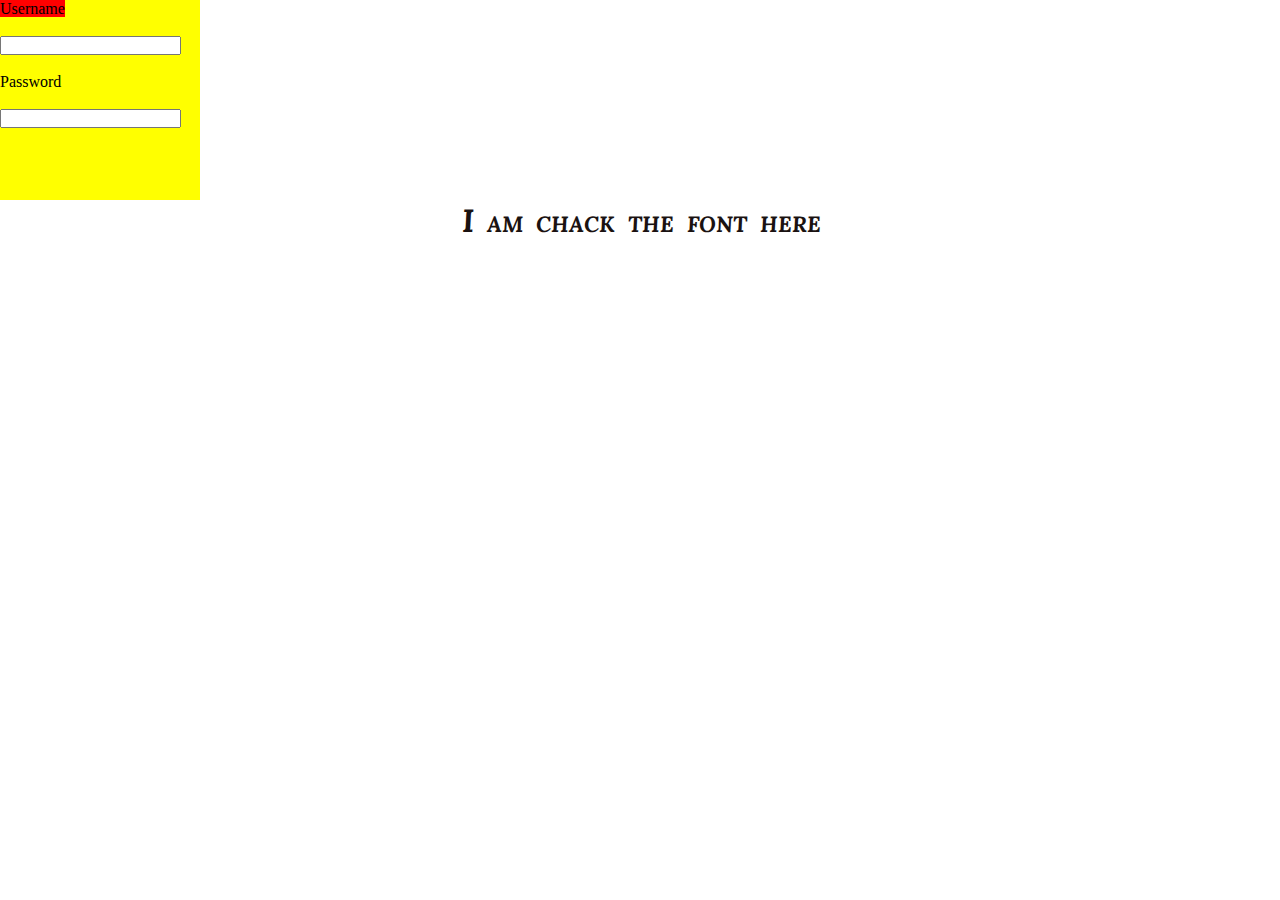
<file: index.html>
<!DOCTYPE html>
<html lang="en">
<head>
    <meta charset="UTF-8">
    <meta http-equiv="X-UA-Compatible" content="IE=edge">
    <meta name="viewport" content="width=device-width, initial-scale=1.0">
    <title>Document</title>
    <link rel="stylesheet" href="newtwo.css">
    <link rel="preconnect" href="https://fonts.googleapis.com">
<link rel="preconnect" href="https://fonts.gstatic.com" crossorigin>
<link href="https://fonts.googleapis.com/css2?family=Lora:ital,wght@0,400;1,500&display=swap" rel="stylesheet">
</head>
<body>
    <div class="form">
   <form>
       <label for="" id="first">Username</label><br><br>
<input type="text" id="lable" ><br><br>
<label for="">Password</label><br><br>
<input type="password"><br><br>
</div>
<h2 id="font">I am chack the font here

</h2>
   </form>
</body>
</html>
</file>
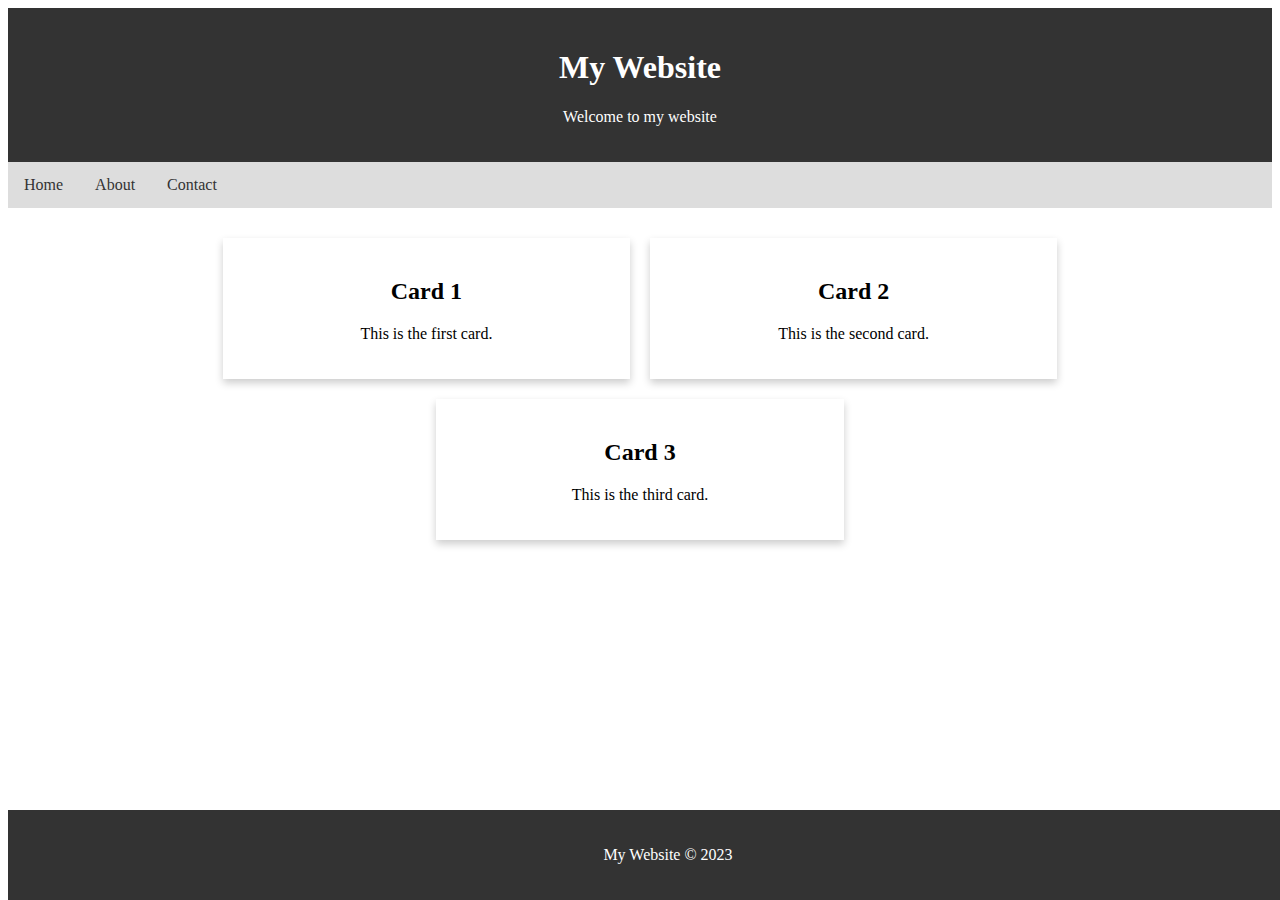
<file: border.html>
<!DOCTYPE html>
<html>
  <head>
    <title>My Website</title>
    <meta name="viewport" content="width=device-width, initial-scale=1" />
    <style>
      /* CSS for the header section */
      header {
        background-color: #333;
        color: white;
        text-align: center;
        padding: 20px;
      }

      /* CSS for the navigation bar */
      nav {
        background-color: #ddd;
        overflow: hidden;
      }

      nav a {
        float: left;
        display: block;
        color: #333;
        text-align: center;
        padding: 14px 16px;
        text-decoration: none;
      }

      nav a:hover {
        background-color: #555;
        color: white;
      }

      /* CSS for the main content section */
      section {
        display: flex;
        flex-wrap: wrap;
        padding: 20px;
        justify-content: center;
      }

      /* CSS for the cards in the main content section */
      .card {
        background-color: #fff;
        box-shadow: 0 4px 8px 0 rgba(0, 0, 0, 0.2);
        transition: 0.3s;
        width: 30%;
        margin: 10px;
        padding: 20px;
        text-align: center;
      }

      .card:hover {
        box-shadow: 0 8px 16px 0 rgba(0, 0, 0, 0.2);
      }

      /* CSS for the footer section */
      footer {
        background-color: #333;
        color: white;
        text-align: center;
        padding: 20px;
        position: absolute;
        bottom: 0;
        width: 100%;
      }
    </style>
  </head>
  <body>
    <header>
      <h1>My Website</h1>
      <p>Welcome to my website</p>
    </header>

    <nav>
      <a href="#">Home</a>
      <a href="#">About</a>
      <a href="#">Contact</a>
    </nav>

    <section>
      <div class="card">
        <h2>Card 1</h2>
        <p>This is the first card.</p>
      </div>
      <div class="card">
        <h2>Card 2</h2>
        <p>This is the second card.</p>
      </div>
      <div class="card">
        <h2>Card 3</h2>
        <p>This is the third card.</p>
      </div>
    </section>

    <footer>
      <p>My Website &copy; 2023</p>
    </footer>
  </body>
</html>
</file>
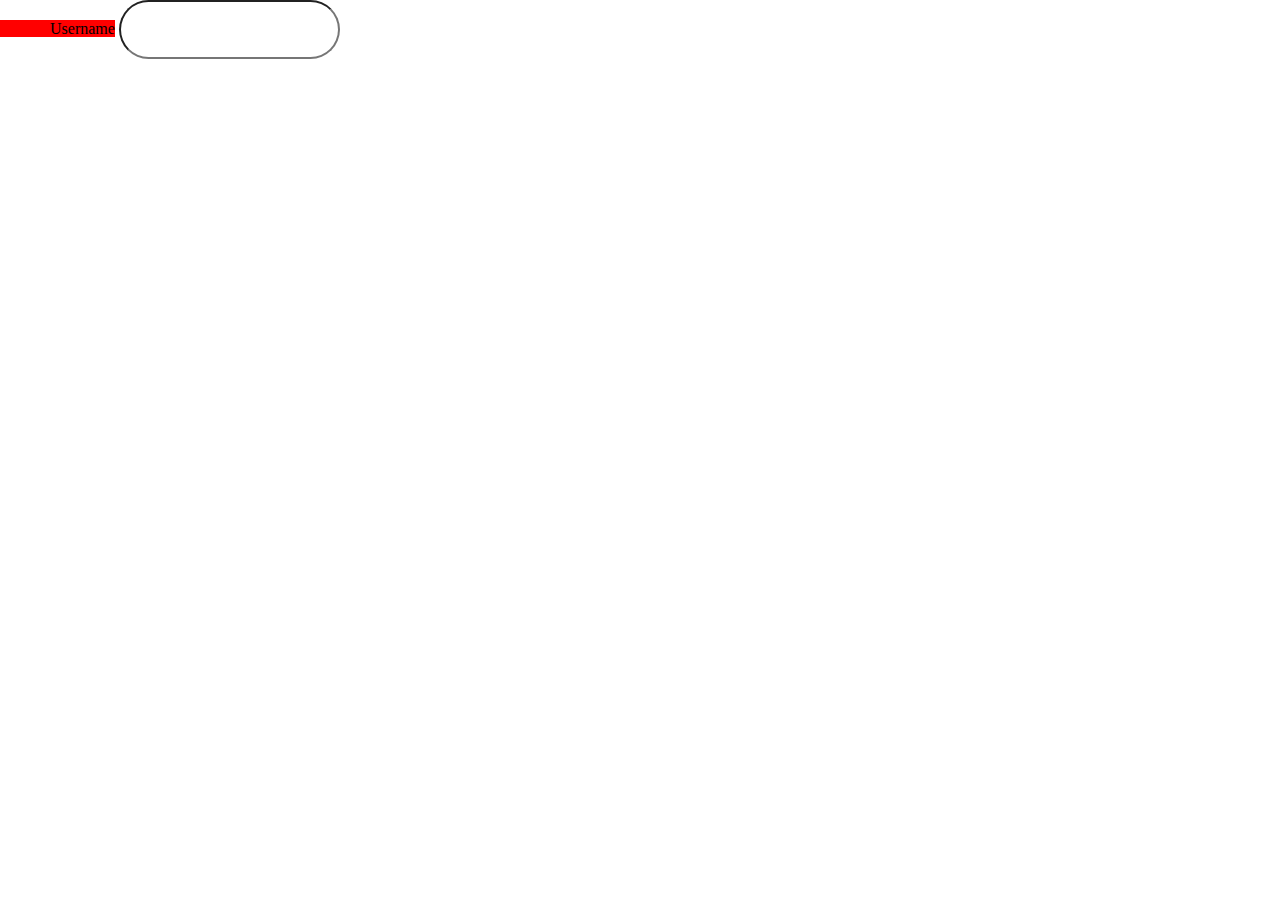
<file: boxmodel.html>
<!DOCTYPE html>
<html lang="en">
  <head>
    <meta charset="UTF-8" />
    <meta http-equiv="X-UA-Compatible" content="IE=edge" />
    <meta name="viewport" content="width=device-width, initial-scale=1.0" />
    <title>Document</title>
    <link rel="stylesheet" href="model.css" />
  </head>
  <body>
    <div>
      <label class="border">Username</label>
      <input type="text" name="text" />
    </div>
  </body>
</html>
</file>
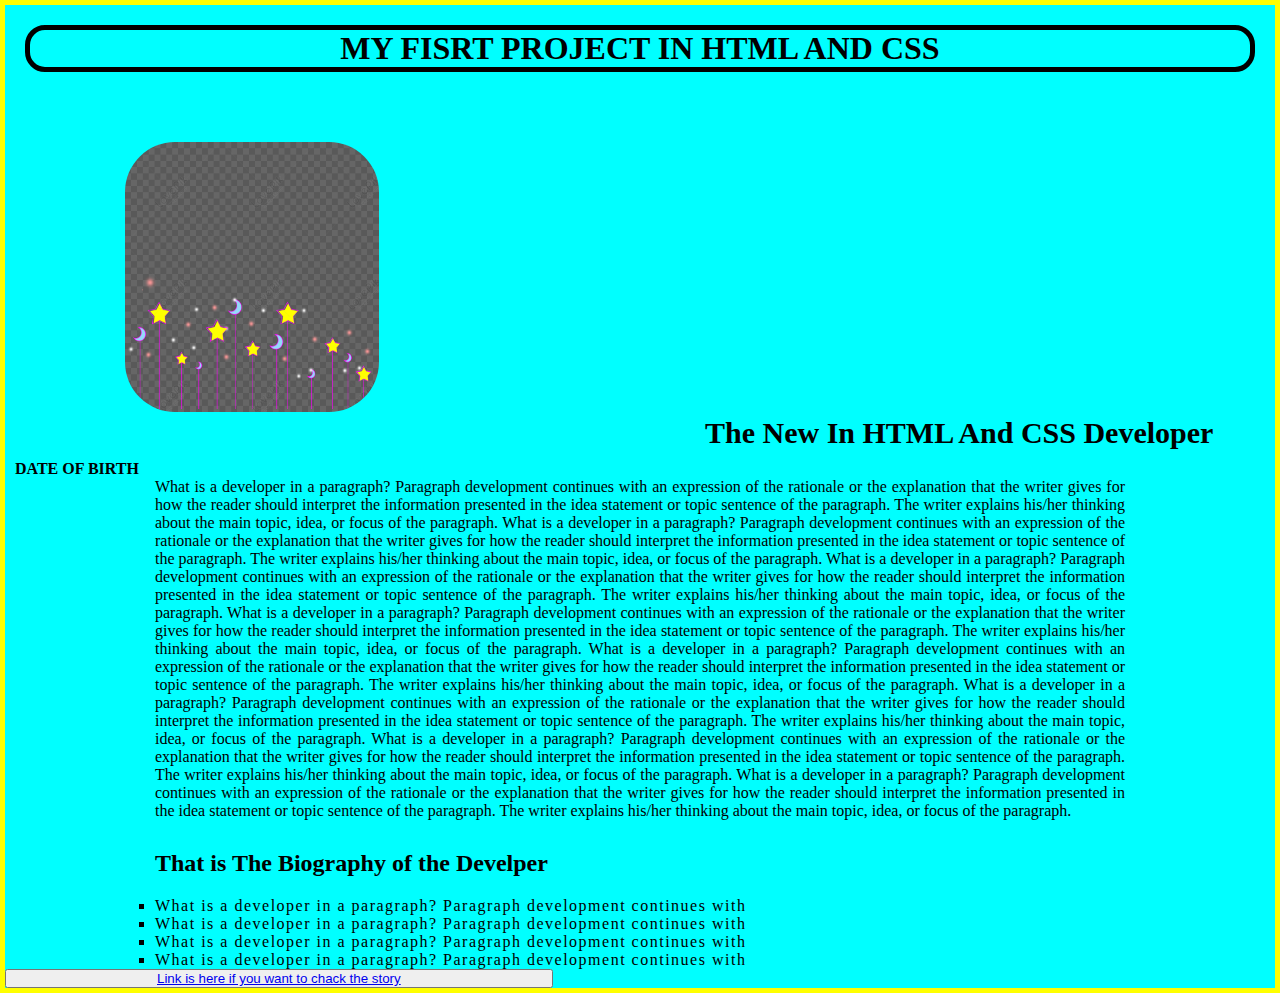
<file: first project.html>
<!DOCTYPE html>
<html lang="en">
<head>
    <meta charset="UTF-8">
    <meta http-equiv="X-UA-Compatible" content="IE=edge">
    <meta name="viewport" content="width=device-width, initial-scale=1.0">
    <title>The APJ Abdual Kalam</title>
    <link rel="stylesheet" href="first project .css">
</head>
<body>
    <div class="name_project">
<div>
  
    <h1 >My fisrt Project in Html and Css</h1>
    <div class="picture">
        <img src="ramzan.png">
        <div class="name">
            <h3> The New In HTML And CSS Developer</h3>
            <h4>date of birth</h4>
        </div>
        <section>
            <div class="deatails">
                <p>What is a developer in a paragraph?
                    Paragraph development continues with an expression of the rationale or the explanation that the writer gives for how the reader should interpret the information presented in the idea statement or topic sentence of the paragraph. The writer explains his/her thinking about the main topic, idea, or focus of the paragraph.
                    What is a developer in a paragraph?
                    Paragraph development continues with an expression of the rationale or the explanation that the writer gives for how the reader should interpret the information presented in the idea statement or topic sentence of the paragraph. The writer explains his/her thinking about the main topic, idea, or focus of the paragraph.
                    What is a developer in a paragraph?
                    Paragraph development continues with an expression of the rationale or the explanation that the writer gives for how the reader should interpret the information presented in the idea statement or topic sentence of the paragraph. The writer explains his/her thinking about the main topic, idea, or focus of the paragraph.
                    What is a developer in a paragraph?
                    Paragraph development continues with an expression of the rationale or the explanation that the writer gives for how the reader should interpret the information presented in the idea statement or topic sentence of the paragraph. The writer explains his/her thinking about the main topic, idea, or focus of the paragraph.
                    What is a developer in a paragraph?
                    Paragraph development continues with an expression of the rationale or the explanation that the writer gives for how the reader should interpret the information presented in the idea statement or topic sentence of the paragraph. The writer explains his/her thinking about the main topic, idea, or focus of the paragraph.
                    What is a developer in a paragraph?
                    Paragraph development continues with an expression of the rationale or the explanation that the writer gives for how the reader should interpret the information presented in the idea statement or topic sentence of the paragraph. The writer explains his/her thinking about the main topic, idea, or focus of the paragraph.
                    What is a developer in a paragraph?
                    Paragraph development continues with an expression of the rationale or the explanation that the writer gives for how the reader should interpret the information presented in the idea statement or topic sentence of the paragraph. The writer explains his/her thinking about the main topic, idea, or focus of the paragraph.
                    What is a developer in a paragraph?
                    Paragraph development continues with an expression of the rationale or the explanation that the writer gives for how the reader should interpret the information presented in the idea statement or topic sentence of the paragraph. The writer explains his/her thinking about the main topic, idea, or focus of the paragraph.</p>

            </div>
        </section>
        <section>
            <div class="bio">
                <h2>That is The Biography of the Develper</h2>
                <ul class="gra">
                    <li>What is a developer in a paragraph?
                        Paragraph development continues with</li>
                        <li>What is a developer in a paragraph?
                            Paragraph development continues with</li>
<li>What is a developer in a paragraph?
    Paragraph development continues with</li>
<li>What is a developer in a paragraph?
    Paragraph development continues with</li>

                </ul>
            </div>
        </section>
        <footer>
            <div><button>
                <a href="https://www.youtube.com/watch?v=ErRRS-rHjWc&list=PLPppPPmk0i3hZCNmbVtcP1hlwDKOdUFX9&index=2">Link is here if you want to chack the story</a>
         </button>   </div>
        </footer>
    </div>
</div>
    </div>
</body>
</html>
</file>
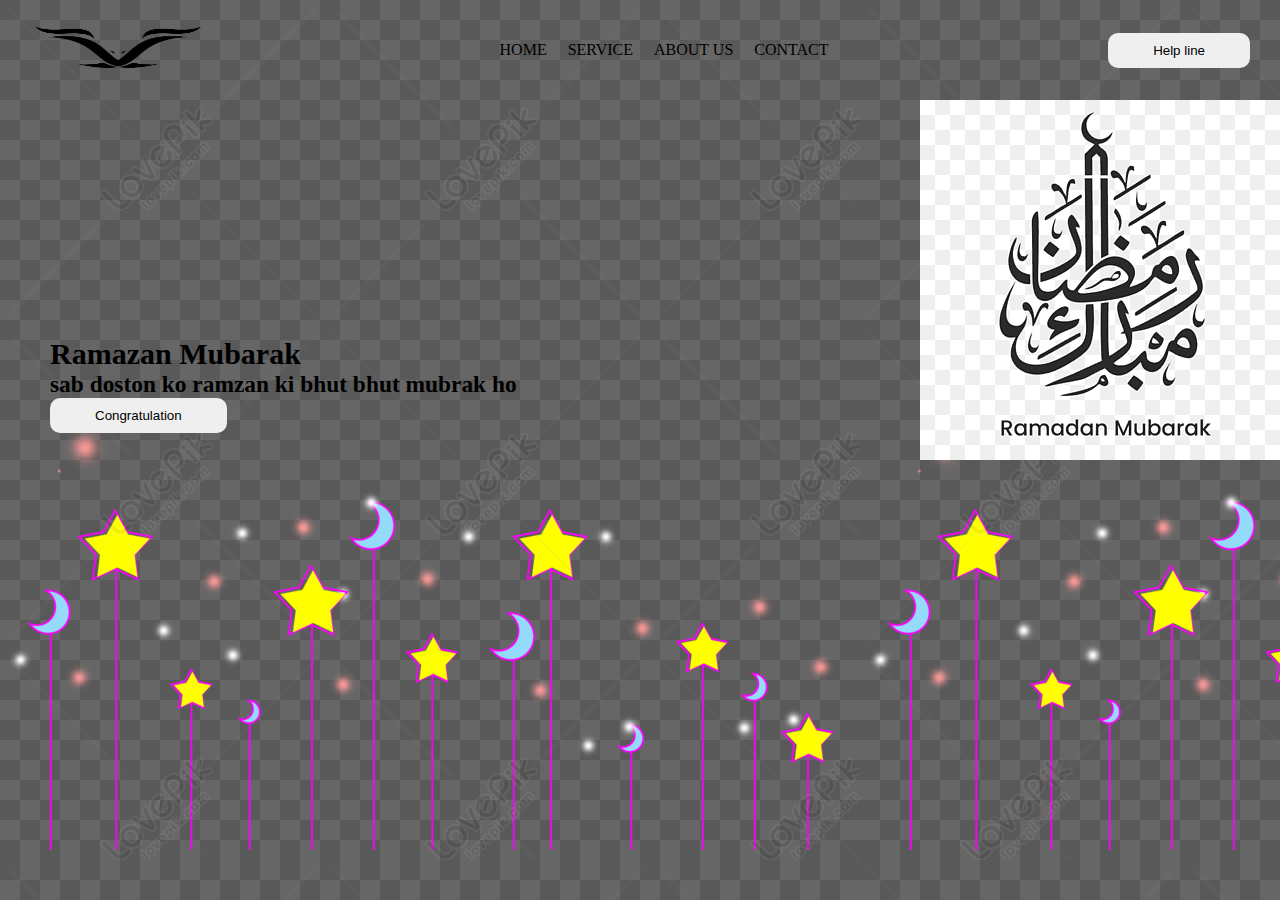
<file: first webstie.html>
<!DOCTYPE html>
<html lang="en">
<head>
    <meta charset="UTF-8">
    <meta http-equiv="X-UA-Compatible" content="IE=edge">
    <meta name="viewport" content="width=device-width, initial-scale=1.0">
    <title>Document</title>
    <link rel="stylesheet" href="first website.css">
</head>
<body>
    <header>

<div class="mainheader">
    <div class="logo">
<img src="photo.png">
    </div>
    <nav>
        <a href="@">Home</a>
        <a href="@">Service</a>
        <a href="@">About us</a>
        <a href="@">Contact</a>
    </nav>
    <div class="manubutton">
<button>Help line</button>
    </div>
</div>

<main>

<section class="left">
<h2>Ramazan Mubarak</h2>
<h3>sab doston ko ramzan ki bhut bhut mubrak ho </h3>
<button>
    Congratulation
</button>


</section>
<section class="right">
    <figure>
        <img src="mubrak.png">
    </figure>
</section>
</main>


    </header>

</body>
</html>
</file>
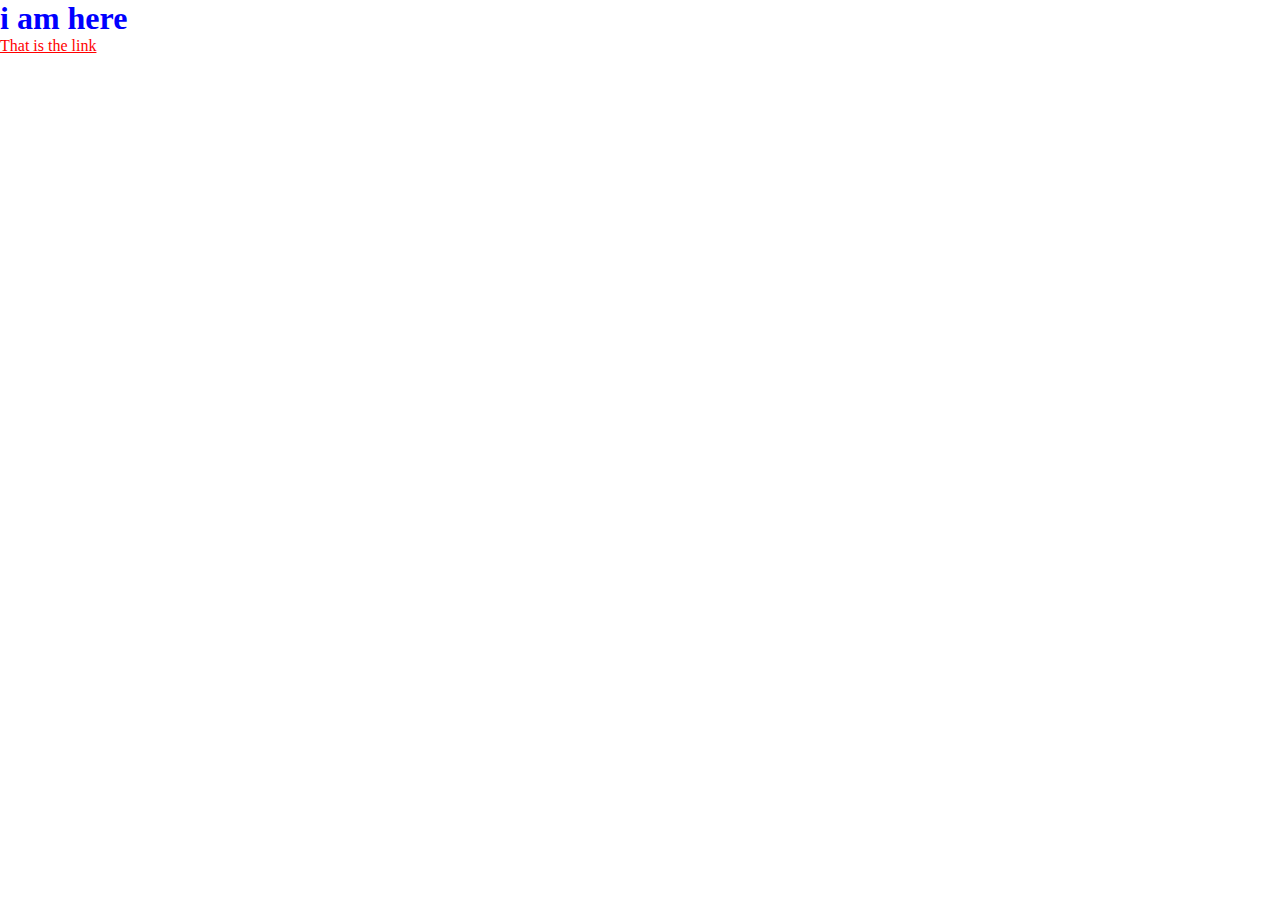
<file: link.html>
<!DOCTYPE html>
<html lang="en">
<head>
    <meta charset="UTF-8">
    <meta http-equiv="X-UA-Compatible" content="IE=edge">
    <meta name="viewport" content="width=device-width, initial-scale=1.0">
    <title>Document</title>
    <link rel="stylesheet" href="forlink.css">
</head>
<body>
    <h1>i am here

    </h1>

    <p>
        <a href="www.Youtube.com">That is the link</a>
    </p>
</body>
</html>
</file>
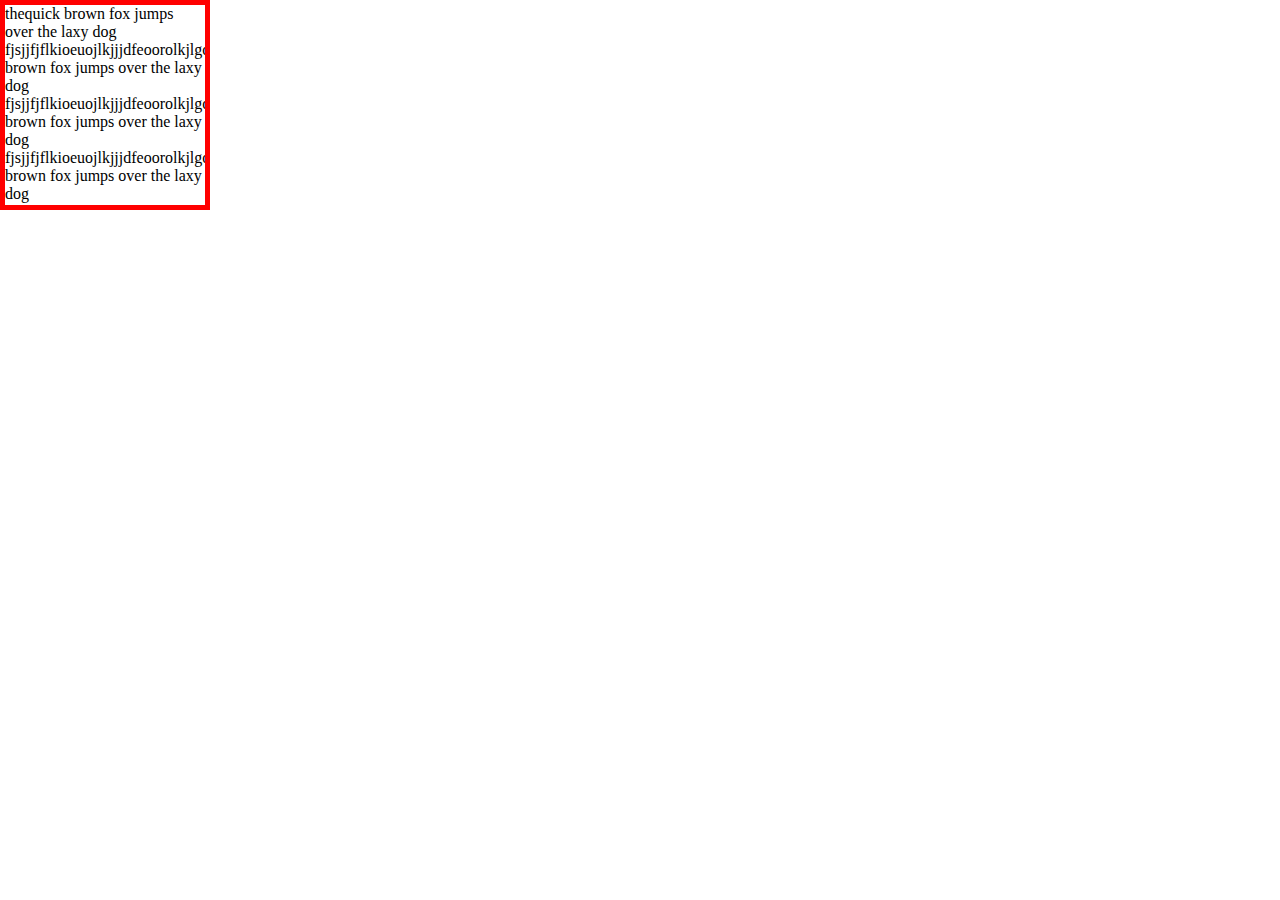
<file: overflow or scrollbar.html>
<!DOCTYPE html>
<html lang="en">
<head>
    <meta charset="UTF-8">
    <meta http-equiv="X-UA-Compatible" content="IE=edge">
    <meta name="viewport" content="width=device-width, initial-scale=1.0">
    <title>Document</title>
    <link rel="stylesheet" href="scrollbar.css">
</head>
<body>
    <p>
        thequick brown fox jumps over the laxy dog 
        fjsjjfjflkioeuojlkjjjdfeoorolkjlgothequick brown fox jumps over the laxy dog 
        fjsjjfjflkioeuojlkjjjdfeoorolkjlgothequick brown fox jumps over the laxy dog 
        fjsjjfjflkioeuojlkjjjdfeoorolkjlgothequick brown fox jumps over the laxy dog 
        fjsjjfjflkioeuojlkjjjdfeoorolkjlgothequick brown fox jumps over the laxy dog 
        fjsjjfjflkioeuojlkjjjdfeoorolkjlgothequick brown fox jumps over the laxy dog 
        fjsjjfjflkioeuojlkjjjdfeoorolkjlgothequick brown fox jumps over the laxy dog 
        fjsjjfjflkioeuojlkjjjdfeoorolkjlgothequick brown fox jumps over the laxy dog 
        fjsjjfjflkioeuojlkjjjdfeoorolkjlgothequick brown fox jumps over the laxy dog 
        fjsjjfjflkioeuojlkjjjdfeoorolkjlgothequick brown fox jumps over the laxy dog 
        fjsjjfjflkioeuojlkjjjdfeoorolkjlgothequick brown fox jumps over the laxy dog 
        fjsjjfjflkioeuojlkjjjdfeoorolkjlgothequick brown fox jumps over the laxy dog 
        fjsjjfjflkioeuojlkjjjdfeoorolkjlgothequick brown fox jumps over the laxy dog 
        fjsjjfjflkioeuojlkjjjdfeoorolkjlgothequick brown fox jumps over the laxy dog 
        fjsjjfjflkioeuojlkjjjdfeoorolkjlgothequick brown fox jumps over the laxy dog 
        fjsjjfjflkioeuojlkjjjdfeoorolkjlgothequick brown fox jumps over the laxy dog 
        fjsjjfjflkioeuojlkjjjdfeoorolkjlgothequick brown fox jumps over the laxy dog 
        fjsjjfjflkioeuojlkjjjdfeoorolkjlgothequick brown fox jumps over the laxy dog 
        fjsjjfjflkioeuojlkjjjdfeoorolkjlgothequick brown fox jumps over the laxy dog 
        fjsjjfjflkioeuojlkjjjdfeoorolkjlgothequick brown fox jumps over the laxy dog 
        fjsjjfjflkioeuojlkjjjdfeoorolkjlgoqjjoijoijrjojjlkj

    </p>
</body>
</html>
</file>
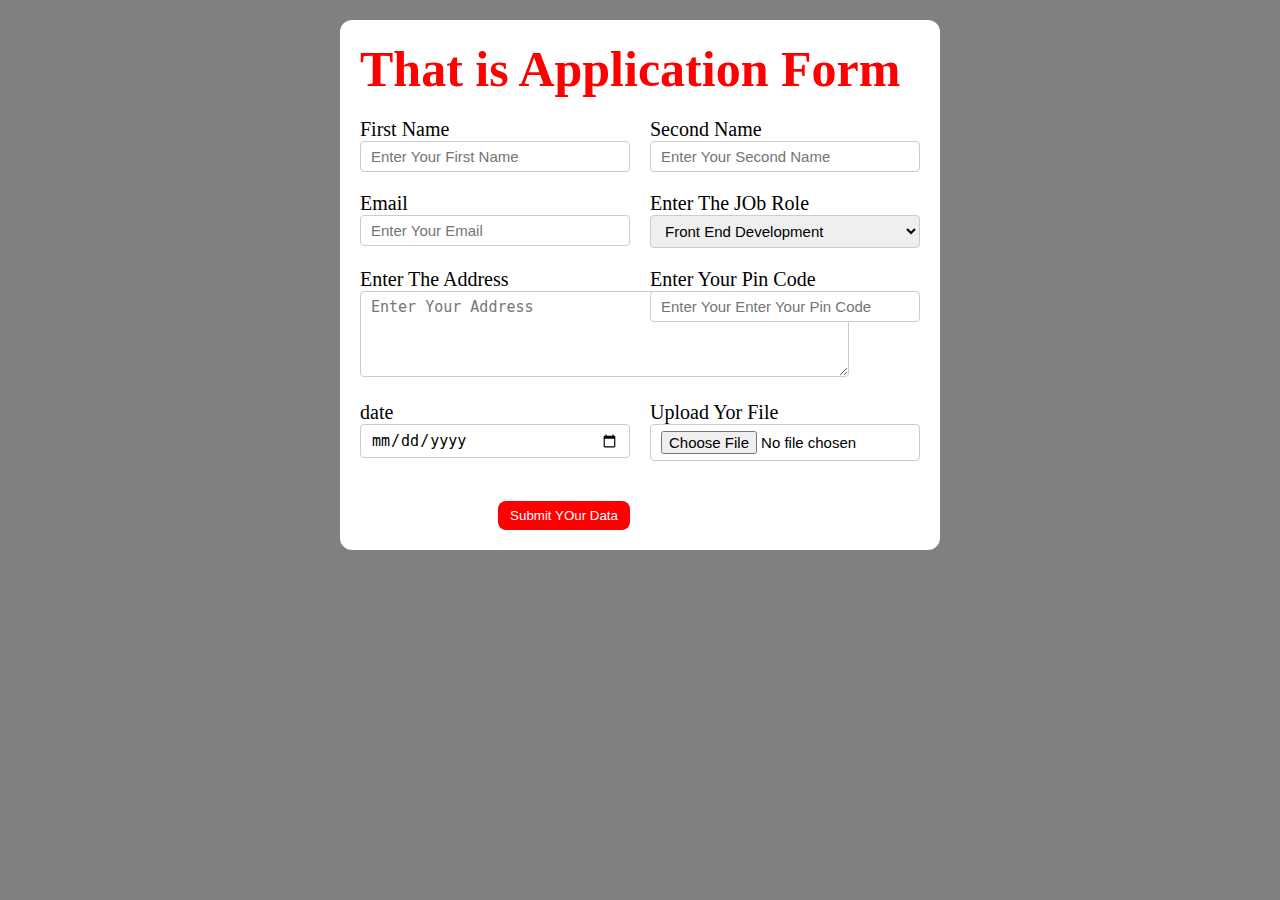
<file: projecttwo.html>
<!DOCTYPE html>
<html lang="en">
<head>
    <meta charset="UTF-8">
    <meta http-equiv="X-UA-Compatible" content="IE=edge">
    <meta name="viewport" content="width=device-width, initial-scale=1.0">
    <title>Second Project For HTML and Css 
    </title>
    <link rel="stylesheet" href="projecttwo.css">
</head>
<body>
<div class="contanor">
    <div class="box">
<h1>That is Application Form</h1>
<form action="">
<div class="form_contanor">
    <div class="form_control">
        <label for="First Name">
            First Name
        </label>
        <input type="text" name="First Name" id="First Name"
         placeholder="Enter Your First Name">
    </div>
    <div class="form_control">
        <label for="Second Name">
            Second Name
        </label>
        <input type="text" name="Second Name" id="Second Name"
         placeholder="Enter Your Second Name">
    </div>
    <div class="form_control">
        <label for="Email">
            Email
        </label>
        <input type="number" name="Email" id="Email"
         placeholder="Enter Your Email">
    </div>
    <div class="form_control">
        <label for="Enter Your Job Role">
            Enter The JOb Role
        </label>
        <select name="Job Role" id="Job Role">
            <option value="Front">Front End Development</option>
            <option value="Back">Backend Development</option>
        <option value="Hacking">To learn the Hacking</option>
        
        </select>
    </div>
    <div class="textarea_control">
        <label for="Address">
            Enter The Address
        </label>
        <textarea name="Enter the Address" id="Enter the ID"
       rows="4"
       cols="50"
        placeholder="Enter Your Address"
        ></textarea>
    </div>
    <div class="form_control">
        <label for="Enter Your Pin Code">
            Enter Your Pin Code
        </label>
        <input type="number" name="Enter Your Pin Code" id="Enter Your Pin Code"
         placeholder="Enter Your Enter Your Pin Code">
    </div>
    <div class="form_control">
        <label for="date">
            date
        </label>
        <input value="02/01/2003" type="date"  name="date" id="date"
         placeholder="Enter Your date">
    </div>
    <div class="form_control">
        <label for="Upload">
            Upload Yor File
        </label>
        <input type="file"  name="Upload" id="Upload"
         placeholder="Enter Your Upload">
    </div>
</form>
<div class="button_by">
<button type="submit">Submit YOur Data </button>
</div>
    </div>


</div>

    
</body>
</html>
</file>
<file: newtwo.css>
*{
    margin: 0;
    padding: 0;
}

.form{
    width: 200px;
    height: 200px;
    background-color: yellow;
}
#first{
    background-color: red;
}
#label{
    width: 200px;
}
#font{
    font-family: 'Lora', serif; 
    font-size: 2em;
    font-variant: small-caps;
font-style: italic;
color: rgb(26, 18, 17);
letter-spacing: 5 px;
word-spacing: 5px;
text-align:center;
direction: ltr;
text-decoration:yellowgreen;
text-overflow:clip;
text-shadow: yellow;
text-indent: 2px;

}
</file>
<file: model.css>
*{
    margin: 0;
    padding: 0;
}
.border{
    height: 500px;
    width: 500px;
    background-color: red;
    padding-left: 50px;
    
}
input{
  padding: 20px;
  border-radius: 30px;
}
</file>
<file: first project .css>
*{
    margin: 0;
    padding: 0;
    box-sizing: border-box;
}
.name_project{
    background-color:aqua;
    min-height: 100vh;
    border: 5px solid yellow;
}
.name_project h1{
margin: 20px;
 border: 5px solid black;
   text-align: center;
   text-decoration: aqua;
   border-radius: 20px;
   font: weight 20px;
   
 text-transform: uppercase;

    
}
.picture img{
    border-radius: 50px;
    overflow: hidden;
}
.picture img{
    width: 20%;
    height: 30vh;
margin-left: 120px;
margin-top: 50px;
overflow: hidden;
}
.name h3{
    margin-left: 700px;
    font-weight:black;
    font-size: 30px;
    align-items: center;
}
.name h4{
    margin-top: 10px;
    margin-left: 10px;
    text-transform: uppercase;
    font-weight: bold;
}
.name{
    text-align: justif;
}
.deatails p{
    margin-left: 150px;
    margin-right: 150px;
    text-align: center;
    text-align: justify;
    font: size 10px;0px;

}
.bio .gra li{
    list-style-type: square;
    letter-spacing: 1.5px;
    margin-left: 150px;
    margin-right: 150px;
    text-align: center;
    text-align: justify;
    font: size 100px;
  
}
.bio h2{
    margin-top: 30px;
    margin-bottom: 20px;
    margin-left: 150px;
    margin-right: 150px;
    text-align: center;
    text-align: justify;
    font: size 10px;0px;
}
footer a{
    margin-top: 30px;
    margin-bottom: 20px;
    margin-left: 150px;
    margin-right: 150px;
    text-align: center;
    text-align: justify;
    font: size 10px;0px;}
</file>
<file: first website.css>
*{
    margin: 0;
    padding: 0;
    box-sizing: border-box;
    
}
header{
    width: 100%;
    height: 100vh;
    background-image: url('ramzan.png');
}
.mainheader{
    width: 100%;
    height: 100px;
    display: flex;
    justify-content: space-between;
    align-items: center;
}
.mainheader .logo img{
    width: 250px;
    height: 100px;
    padding: 20px;
   
}
.mainheader nav{
    width: 350px;
    display: flex;
    justify-content: space-around;
    align-items: center;
}
.mainheader a{
    text-decoration: none;
    color: black;
text-transform: uppercase;
}
.mainheader button{
    padding: 10px 45px;
    text-align: center;
    columns: #fff;
    border: none;
    background-image: red;

border-radius: 10px;

}
.manubutton{
    margin: 30px;
}
main{
    width: 100%;
  
    display: flex;
    justify-content: space-between;
    align-items: center;
}
main .left{
    margin-top: 205px;
    padding-left: 50px;
    font-size: 20px;
    font-weight: lighter;
}
.left h1{
    font-size: 40px;
    font-weight: 100;
    text-transform: capitalize;
}
.left button{
    padding: 10px 45px;
    text-align: center;
    columns: #fff;
    border: none;
    background-image: red;

border-radius: 10px;
}
</file>
<file: forlink.css>
*{
    margin: 0;
    padding: 0;
}

h1{
    color: blue;
}
a:link{
color: red;
}
a:visited{
    color: green;
}
a:hover{
    color: pink;
}
a:active{
    color: blue;
}
</file>
<file: scrollbar.css>
*{
    margin: 0;
    padding: 0;

}
p{
    width: 200px;
    height: 200px;
    border: 5px solid red;
   overflow: auto;
}
</file>
<file: projecttwo.css>
*{
    margin: 0;
    padding: 0;
    box-sizing: border-box;
}
body{
background-color: gray;    
}
.contanor{
    max-width: 900px;
    margin: 0 auto;
}
.box{
    max-width: 600px;
    padding: 20px;
    background-color: white;
    margin: 0 auto;
    margin-top: 20px;
    border-radius: 12px
    ;
}
h1{
    font-size: 50px;
   color: red;
}
.form_contanor{
    margin-top: 20px;
    grid-template-columns: repeat(auto-fit, minmax(200px, 1fr));
    display: grid;
    gap: 20px;

}
.form_control{
    display: flex;
    flex-direction: column;
}
label{
    font-size: 20px;

}
input,
select,
textarea {
  padding: 6px 10px;
  border: 1px solid #ccc;
  border-radius: 4px;
  font-size: 15px;
}
input:focus{
    outline-color: red;
}
.button_by{
    display: flex;
    justify-content: flex-end;
    margin-top: 20px;
}
button{
    background-color: red;
    border: transparent solid 2px;
    padding: 5px 10px;
    color: white;
    border-radius: 8px;
    transition: 0.3s ease-in;

}
button:hover {
    background-color: #ccc;
    border: 2px solid red;
    color: black;
    transition: 0.3s ease-out;
    cursor: pointer;
  }
</file>
